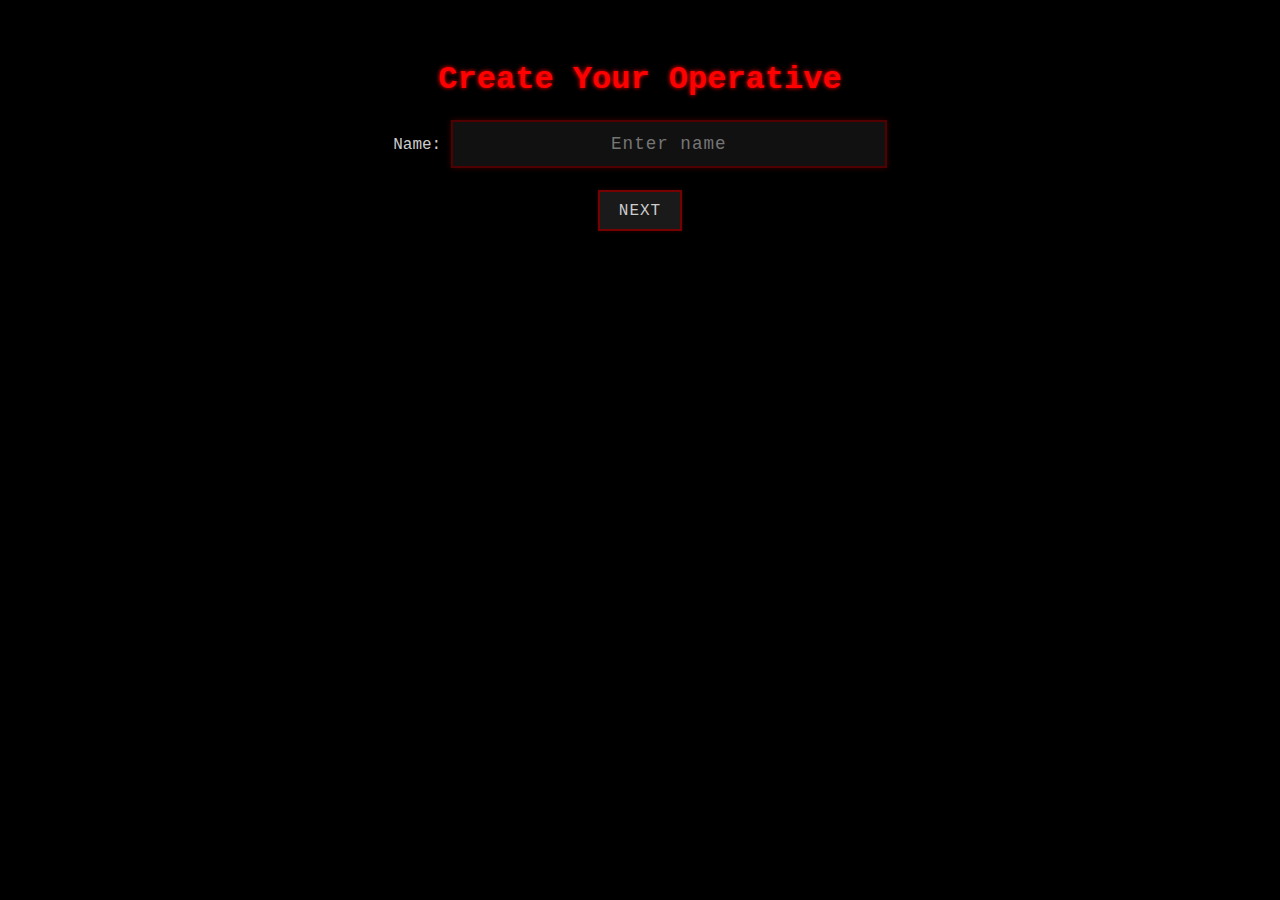
<file: character.html>
<!DOCTYPE html>
<html lang="en">
<head>
  <meta charset="UTF-8">
  <title>Vox Obscura – Character Creation</title>
  <link rel="stylesheet" href="css/character.css">
</head>
<body>
  <div id="char-create">
    <h1>Create Your Operative</h1>

    <section id="step-name">
      <label for="charName">Name:</label>
      <input type="text" id="charName" placeholder="Enter name" oninput="updateNamePreview()"/>
      <p id="name-preview" class="preview"></p>
      <button onclick="goToBackground()">Next</button>
    </section>

    <section id="step-background" class="hidden">
      <p>Select Background:</p>
      <div class="options">
        <button onclick="selectBackground('Hive Scum')">Hive Scum</button>
        <button onclick="selectBackground('Acolyte')">Inquisition Acolyte</button>
        <button onclick="selectBackground('Archivist')">Archivist</button>
      </div>
      <p id="bg-preview" class="preview"></p>
      <button onclick="goToStats()">Next</button>
    </section>

    <section id="step-stats" class="hidden">
      <p>Distribute 10 stat points:</p>
      <div id="stats-container"></div>
      <p id="remaining-points">Points left: 10</p>
      <button onclick="finalizeCharacter()">Start Game</button>
    </section>
  </div>

  <script src="js/character.js"></script>
</body>
</html>
</file>
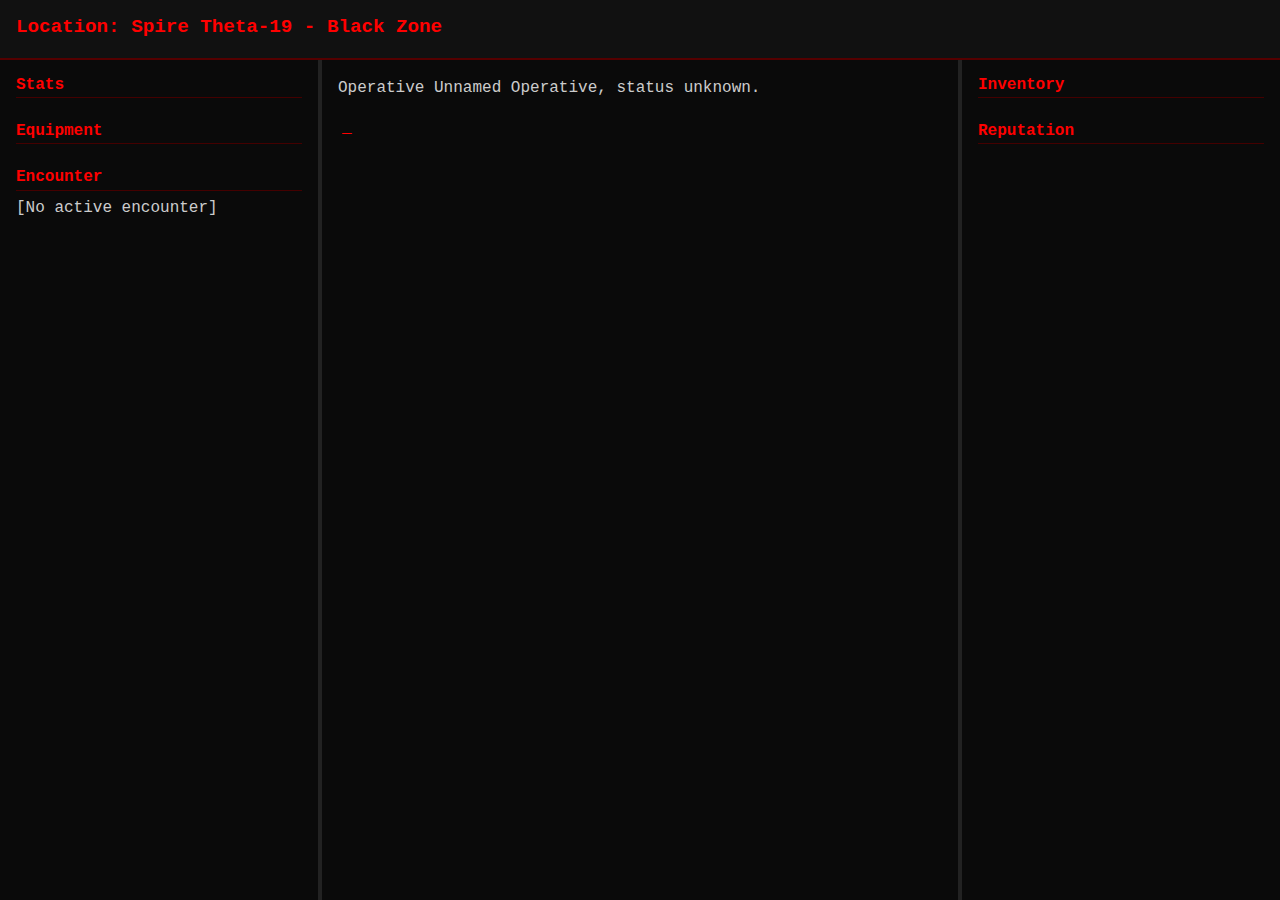
<file: game.html>
<!DOCTYPE html>
<html lang="en">
<head>
  <meta charset="UTF-8">
  <title>Vox Obscura – Game</title>
  <link rel="stylesheet" href="css/game.css">
</head>
<body>
  <div id="game-ui">
    <header id="location-bar">Location: <span id="current-location">???</span></header>

    <main id="log-panel">
      <div id="log-output"></div>
    </main>

    <aside id="left-panel">
      <section id="stats-section">
        <h2>Stats</h2>
        <ul id="stats-list"></ul>
      </section>

      <section id="equipment-section">
        <h2>Equipment</h2>
        <div id="equipment-slots"></div>
      </section>

      <section id="interaction-section">
        <h2>Encounter</h2>
        <div id="enemy-info">[No active encounter]</div>
      </section>
    </aside>

    <aside id="right-panel">
      <section id="inventory-section">
        <h2>Inventory</h2>
        <ul id="inventory-list"></ul>
      </section>

      <section id="reputation-section">
        <h2>Reputation</h2>
        <ul id="faction-rep"></ul>
      </section>
    </aside>
  </div>

  <script type="module" src="js/game.js"></script>
</body>
</html>
</file>
<file: css/character.css>
body {
  background-color: #000;
  color: #ccc;
  font-family: 'Courier New', monospace;
  padding: 2rem;
}

#char-create {
  max-width: 600px;
  margin: auto;
  text-align: center;
}

section {
  margin-bottom: 2rem;
}

input[type="text"] {
  padding: 0.75rem 1rem;
  font-size: 1.1rem;
  background-color: #111;
  border: 2px solid #500000;
  color: #e0dede;
  width: 80%;
  max-width: 400px;
  outline: none;
  text-align: center;
  letter-spacing: 1px;
  font-family: 'Courier New', monospace;
  box-shadow: 0 0 6px rgba(255, 0, 0, 0.2);
  transition: 0.2s all ease-in-out;
}

input[type="text"]:focus {
  border-color: #ff1a1a;
  box-shadow: 0 0 8px rgba(255, 0, 0, 0.4);
}


.hidden {
  display: none;
}

.options button {
  margin: 0.5rem;
}

.options button.selected {
  background-color: #440000;
  border-color: #ff0000;
  color: #fff;
}

.preview {
    margin-top: 0.5rem;
    font-style: italic;
    color: #aaa;
}

button {
  padding: 0.6rem 1.2rem;
  background-color: #1a1a1a;
  border: 2px solid #770000;
  color: #ccc;
  font-family: 'Courier New', monospace;
  font-size: 1rem;
  margin: 0.4rem;
  letter-spacing: 1px;
  cursor: pointer;
  transition: 0.2s ease all;
  text-transform: uppercase;
  box-shadow: 0 0 4px rgba(255, 0, 0, 0.15);
}

button:hover {
  background-color: #2a0000;
  border-color: #ff0000;
  color: #fff;
  box-shadow: 0 0 8px rgba(255, 0, 0, 0.3);
}

h1 {
  color: #ff0000;
  font-family: 'Courier New', monospace;
  font-size: 2rem;
  text-shadow: 0 0 4px #ff0000;
  animation: flicker 2s infinite;
}

@keyframes flicker {
  0%, 19%, 21%, 23%, 25%, 54%, 56%, 100% {
    opacity: 1;
  }
  20%, 22%, 24%, 55% {
    opacity: 0.4;
  }
}
#bg-preview {
  margin-top: 1rem;
  background-color: #111;
  padding: 1rem;
  border: 1px solid #400;
  color: #ccc;
  text-align: left;
  max-width: 500px;
  margin-left: auto;
  margin-right: auto;
}
</file>
<file: css/game.css>
* {
  box-sizing: border-box;
  margin: 0;
  padding: 0;
}

body, html {
  width: 100%;
  height: 100%;
  background-color: #000;
  color: #ccc;
  font-family: 'Courier New', monospace;
  overflow: hidden;
}

#game-ui {
  display: grid;
  grid-template-rows: 60px 1fr;
  grid-template-columns: 1fr 2fr 1fr;
  grid-template-areas:
    "location location location"
    "left log right";
  height: 100vh;
}

#location-bar {
  grid-area: location;
  background-color: #111;
  color: #ff0000;
  padding: 1rem;
  font-weight: bold;
  font-size: 1.2rem;
  border-bottom: 2px solid #500;
}

#log-panel {
  grid-area: log;
  background-color: #0a0a0a;
  padding: 1rem;
  overflow-y: auto;
  border-left: 2px solid #222;
  border-right: 2px solid #222;
}

#log-output {
  font-family: 'Courier New', monospace;
  font-size: 1rem;
  line-height: 1.5;
  overflow-y: auto;
  padding-right: 1rem;
}

.log-entry {
  margin-bottom: 1rem;
  white-space: pre-line;
}

.log-entry.narration {
  color: #ccc;
}

.log-entry.system {
  color: #66f;
  font-style: italic;
}

.log-entry.dialogue {
  color: #9cf;
}

.log-entry.check-success {
  color: #0f0;
}

.log-entry.check-fail {
  color: #f33;
}

.log-entry.item {
  color: #f90;
}

.log-entry.warning {
  color: #f00;
  font-weight: bold;
  text-shadow: 0 0 5px #800;
}


#left-panel, #right-panel {
  padding: 1rem;
  background-color: #0a0a0a;
  overflow-y: auto;
}

#left-panel {
  grid-area: left;
  border-right: 2px solid #222;
}

#right-panel {
  grid-area: right;
  border-left: 2px solid #222;
}

section {
  margin-bottom: 1.5rem;
}

h2 {
  font-size: 1rem;
  color: #ff0000;
  margin-bottom: 0.5rem;
  border-bottom: 1px solid #400;
  padding-bottom: 0.2rem;
}

.choice-block {
  margin-top: 1rem;
  display: flex;
  flex-direction: column;
  gap: 0.5rem;
}

.choice-block button {
  background-color: #111;
  border: 1px solid #500;
  padding: 0.5rem;
  color: #ccc;
  font-family: 'Courier New', monospace;
  cursor: pointer;
  transition: 0.2s ease;
}

.choice-block button:hover {
  background-color: #2a0000;
  color: #fff;
  border-color: #ff0000;
}

#log-output::after {
  content: "_";
  animation: blink 1s steps(1) infinite;
  color: #ff0000;
  margin-left: 4px;
}

button.disabled {
  opacity: 0.5;
  cursor: not-allowed;
  background-color: #111;
  border: 1px solid #300;
  color: #666;
}

.log-divider {
  border-top: 1px solid #400;
  margin: 1.5rem 0;
  opacity: 0.4;
}


@keyframes blink {
  0%, 100% { opacity: 1; }
  50% { opacity: 0; }
}

/* Firefox */
* {
  scrollbar-width: thin;
  scrollbar-color: #800 #111;
}

/* Webkit (Chrome, Edge, etc.) */
::-webkit-scrollbar {
  width: 8px;
}

::-webkit-scrollbar-track {
  background: #111;
}

::-webkit-scrollbar-thumb {
  background: #600;
  border-radius: 4px;
  border: 1px solid #400;
}

::-webkit-scrollbar-thumb:hover {
  background: #c00;
  border-color: #700;
}
</file>
